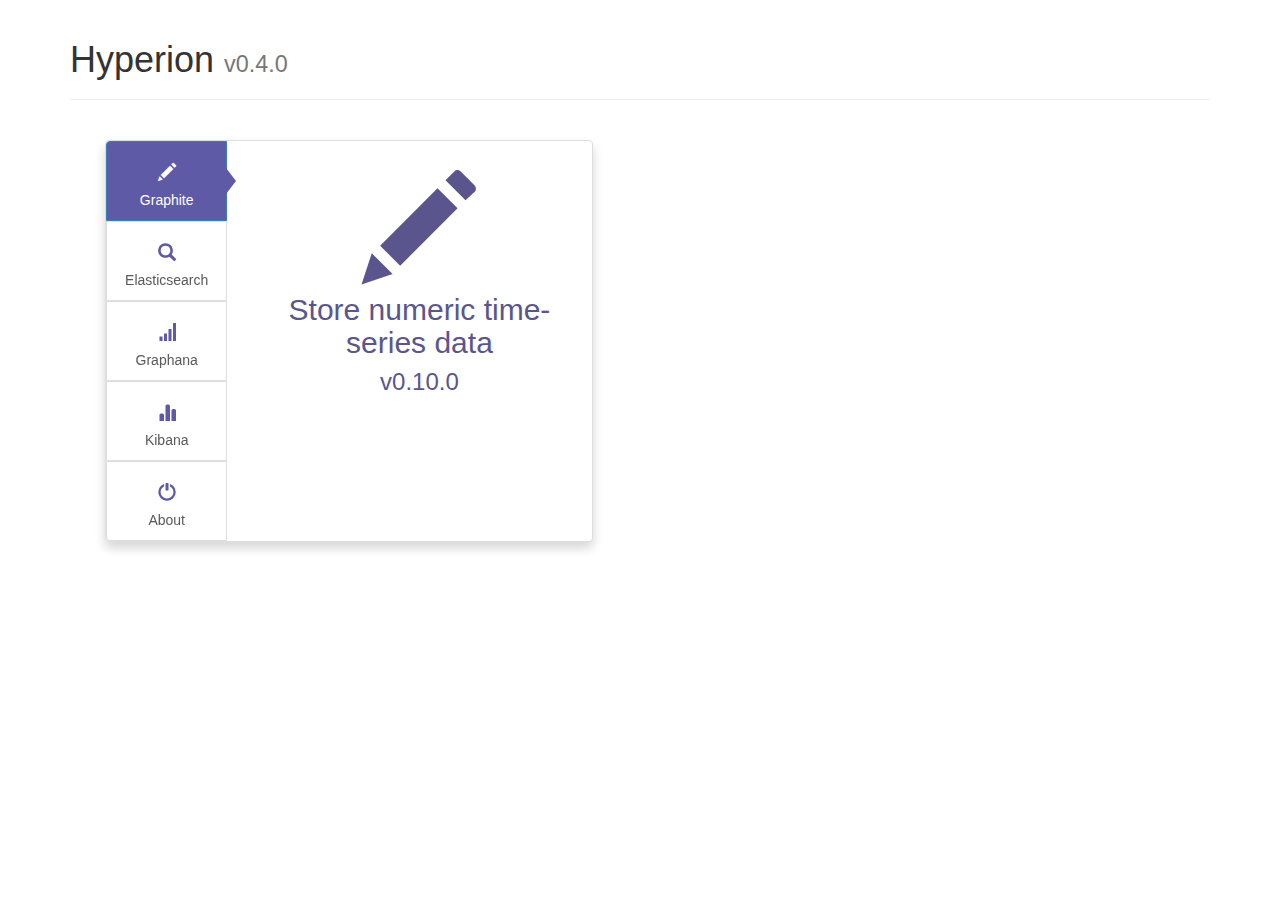
<file: OLD/hyperion/index.html>
<!DOCTYPE html>
<html lang="en">
<head>
    <meta charset="utf-8">
    <title>Hyperion</title>
    <meta name="viewport" content="width=device-width, initial-scale=1">
    <script src="http://code.jquery.com/jquery-1.10.2.min.js"></script>
    <script src="http://netdna.bootstrapcdn.com/bootstrap/3.1.1/js/bootstrap.min.js"></script>
    <link media="all" type="text/css" rel="stylesheet" href="http://bootsnipp.com/css/fullscreen.css">
    <link media="all" type="text/css" rel="stylesheet" href="http://netdna.bootstrapcdn.com/bootstrap/3.1.1/css/bootstrap.min.css">
    <link rel="stylesheet" href="hyperion.css">
</head>
<body>

<script>

$(document).ready(function() {
    $("div.bhoechie-tab-menu>div.list-group>a").click(function(e) {
        e.preventDefault();
        $(this).siblings('a.active').removeClass("active");
        $(this).addClass("active");
        var index = $(this).index();
        $("div.bhoechie-tab>div.bhoechie-tab-content").removeClass("active");
        $("div.bhoechie-tab>div.bhoechie-tab-content").eq(index).addClass("active");
    });
});

</script>

<div class="container">

  <div class="page-header">
    <h1>Hyperion <small>v0.4.0</small></h1>
  </div>

  <div class="row">
    <div class="col-lg-5 col-md-5 col-sm-8 col-xs-9 bhoechie-tab-container">
      <div class="col-lg-3 col-md-3 col-sm-3 col-xs-3 bhoechie-tab-menu">
        <div class="list-group">
          <a href="#" class="list-group-item active text-center">
            <h4 class="glyphicon glyphicon-pencil"></h4><br/>Graphite
          </a>
          <a href="#" class="list-group-item text-center">
            <h4 class="glyphicon glyphicon-search"></h4><br/>Elasticsearch
          </a>
          <a href="#" class="list-group-item text-center">
            <h4 class="glyphicon glyphicon-signal"></h4><br/>Graphana
          </a>
          <a href="#" class="list-group-item text-center">
            <h4 class="glyphicon glyphicon-stats"></h4><br/>Kibana
          </a>
          <a href="#" class="list-group-item text-center">
            <h4 class="glyphicon glyphicon-off"></h4><br/>About
          </a>
        </div>
      </div>
      <div class="col-lg-9 col-md-9 col-sm-9 col-xs-9 bhoechie-tab">
        <!-- graphite section -->
        <div class="bhoechie-tab-content active">
          <center>
            <h2 class="glyphicon glyphicon-pencil" style="font-size:8em;color:#55518a">
            </h2>
            <h2 style="margin-top: 0;color:#55518a">Store numeric time-series data
            </h2>
            <h3 style="margin-top: 0;color:#55518a">v0.10.0</h3>
          </center>
        </div>
        <!-- elasticsearch section -->
        <div class="bhoechie-tab-content">
          <center>
            <h2 class="glyphicon glyphicon-search" style="font-size:8em;color:#55518a">
            </h2>
            <h3 style="margin-top: 0;color:#55518a">Open Source Distributed Real Time Search &amp; Analytics</h3>
            <h3 style="margin-top: 0;color:#55518a"> v1.1.1</h3>
          </center>
        </div>

        <!-- grafana section -->
        <div class="bhoechie-tab-content">
          <center>
            <h2 class="glyphicon glyphicon-signal" style="font-size:8em;color:#55518a"></h2>
            <h3 style="margin-top: 0;color:#55518a">An open source metrics dashboard and graph editor for Graphite</h3>
            <h3 style="margin-top: 0;color:#55518a">v1.5.4</h3>
          </center>
        </div>

        <!-- kibana section -->
        <div class="bhoechie-tab-content">
          <center>
            <h2 class="glyphicon glyphicon-stats" style="font-size:8em;color:#55518a"></h2>
            <h3 style="margin-top: 0;color:#55518a">Visualize logs and time-stamped data</h3>
            <h3 style="margin-top: 0;color:#55518a">v3.1.0</h3>
          </center>
        </div>

        <div class="bhoechie-tab-content">
          <center>
            <h2 class="glyphicon glyphicon-off" style="font-size:8em;color:#55518a"></h2>
            <h3 style="margin-top: 0;color:#55518a">Copyright (c) Nicolas Lamirault</h3>
            <h3 style="margin-top: 0;color:#55518a">v0.4.0</h3>
            <h3><a href="https://github.com/nlamirault/hyperion/blob/master/ChangeLog.md">ChangeLog</a></h3>
          </center>
        </div>

      </div>
    </div>
  </div>
</div>

</body>
</html>
</file>
<file: OLD/hyperion/hyperion.css>
/*  bhoechie tab */
div.bhoechie-tab-container{
  z-index: 10;
  background-color: #ffffff;
  padding: 0 !important;
  border-radius: 4px;
  -moz-border-radius: 4px;
  border:1px solid #ddd;
  margin-top: 20px;
  margin-left: 50px;
  -webkit-box-shadow: 0 6px 12px rgba(0,0,0,.175);
  box-shadow: 0 6px 12px rgba(0,0,0,.175);
  -moz-box-shadow: 0 6px 12px rgba(0,0,0,.175);
  background-clip: padding-box;
  opacity: 0.97;
  filter: alpha(opacity=97);
}
div.bhoechie-tab-menu{
  padding-right: 0;
  padding-left: 0;
  padding-bottom: 0;
}
div.bhoechie-tab-menu div.list-group{
  margin-bottom: 0;
}
div.bhoechie-tab-menu div.list-group>a{
  margin-bottom: 0;
}
div.bhoechie-tab-menu div.list-group>a .glyphicon,
div.bhoechie-tab-menu div.list-group>a .fa {
  color: #5A55A3;
}
div.bhoechie-tab-menu div.list-group>a:first-child{
  border-top-right-radius: 0;
  -moz-border-top-right-radius: 0;
}
div.bhoechie-tab-menu div.list-group>a:last-child{
  border-bottom-right-radius: 0;
  -moz-border-bottom-right-radius: 0;
}
div.bhoechie-tab-menu div.list-group>a.active,
div.bhoechie-tab-menu div.list-group>a.active .glyphicon,
div.bhoechie-tab-menu div.list-group>a.active .fa{
  background-color: #5A55A3;
  background-image: #5A55A3;
  color: #ffffff;
}
div.bhoechie-tab-menu div.list-group>a.active:after{
  content: '';
  position: absolute;
  left: 100%;
  top: 50%;
  margin-top: -13px;
  border-left: 0;
  border-bottom: 13px solid transparent;
  border-top: 13px solid transparent;
  border-left: 10px solid #5A55A3;
}

div.bhoechie-tab-content{
  background-color: #ffffff;
  /* border: 1px solid #eeeeee; */
  padding-left: 20px;
  padding-top: 10px;
}

div.bhoechie-tab div.bhoechie-tab-content:not(.active){
  display: none;
}
</file>
